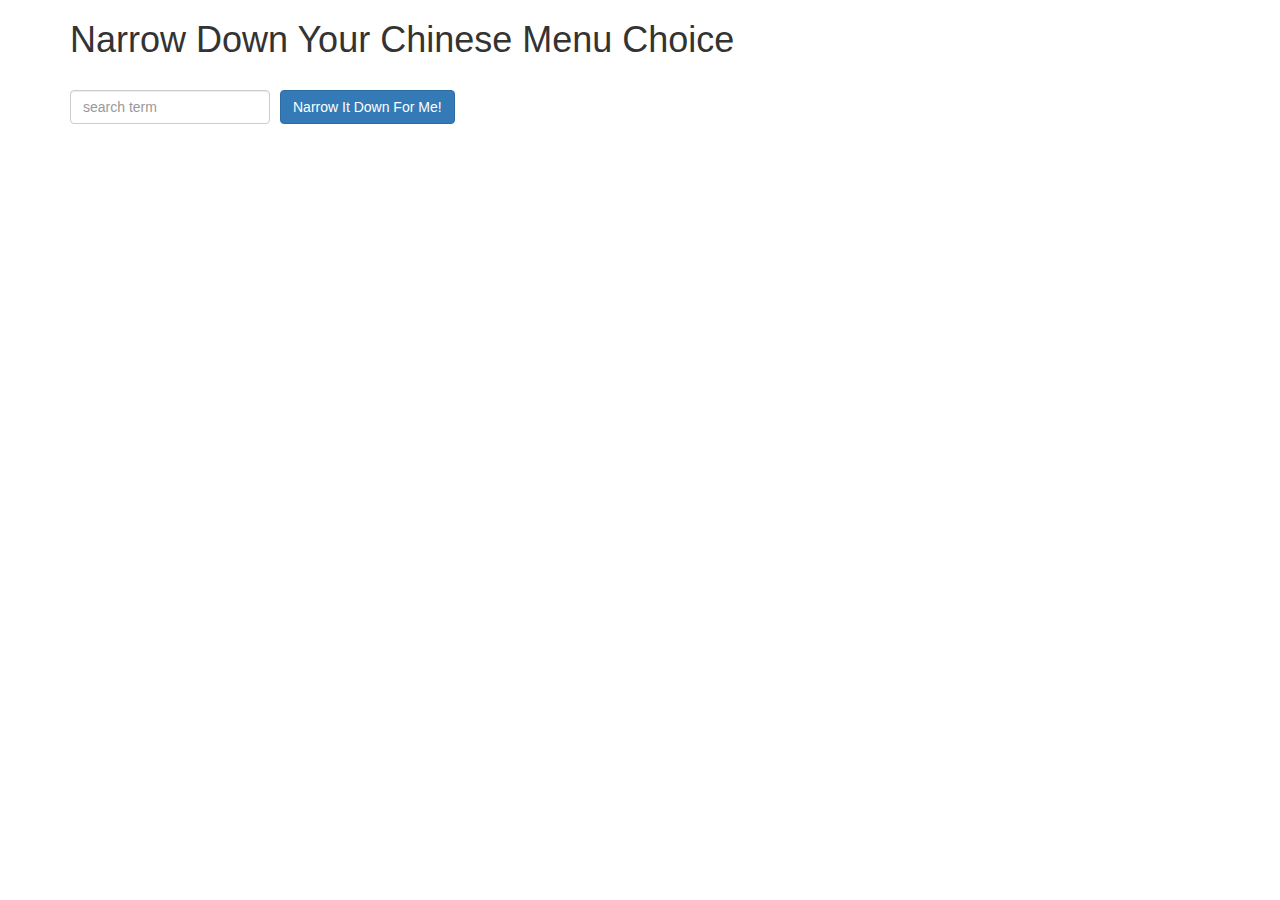
<file: module3_solution/index.html>
<!doctype html>
<html lang="en">
  <head>
    <title>Narrow Down Your Menu Choice</title>
    <meta name="viewport" content="width=device-width, initial-scale=1">
    <link rel="stylesheet" href="styles/bootstrap.min.css">
    <link rel="stylesheet" href="styles/styles.css">

    <script src="angular.min.js" type="text/javascript"></script>
    <script src="app.js" type="text/javascript"></script>
  </head>
  <body ng-app="NarrowItDownApp" ng-controller="NarrowItDownController as narrowCtrl">
    <div class="container">
      <h1>Narrow Down Your Chinese Menu Choice</h1>

      <div class="form-group">
        <input ng-model="narrowCtrl.searchTerm" type="text" placeholder="search term" class="form-control">
      </div>
      <div class="form-group narrow-button">
        <button ng-click="narrowCtrl.getMenuItems(narrowCtrl.searchTerm)" class="btn btn-primary">Narrow It Down For Me!</button>
      </div>

      <!-- found-items should be implemented as a component -->
      <found-items
        items="narrowCtrl.found"
        list-is-empty="narrowCtrl.listIsEmpty"
        on-remove="narrowCtrl.removeItem(index)">
      </found-items>
    </div>

  </body>
</html>
</file>
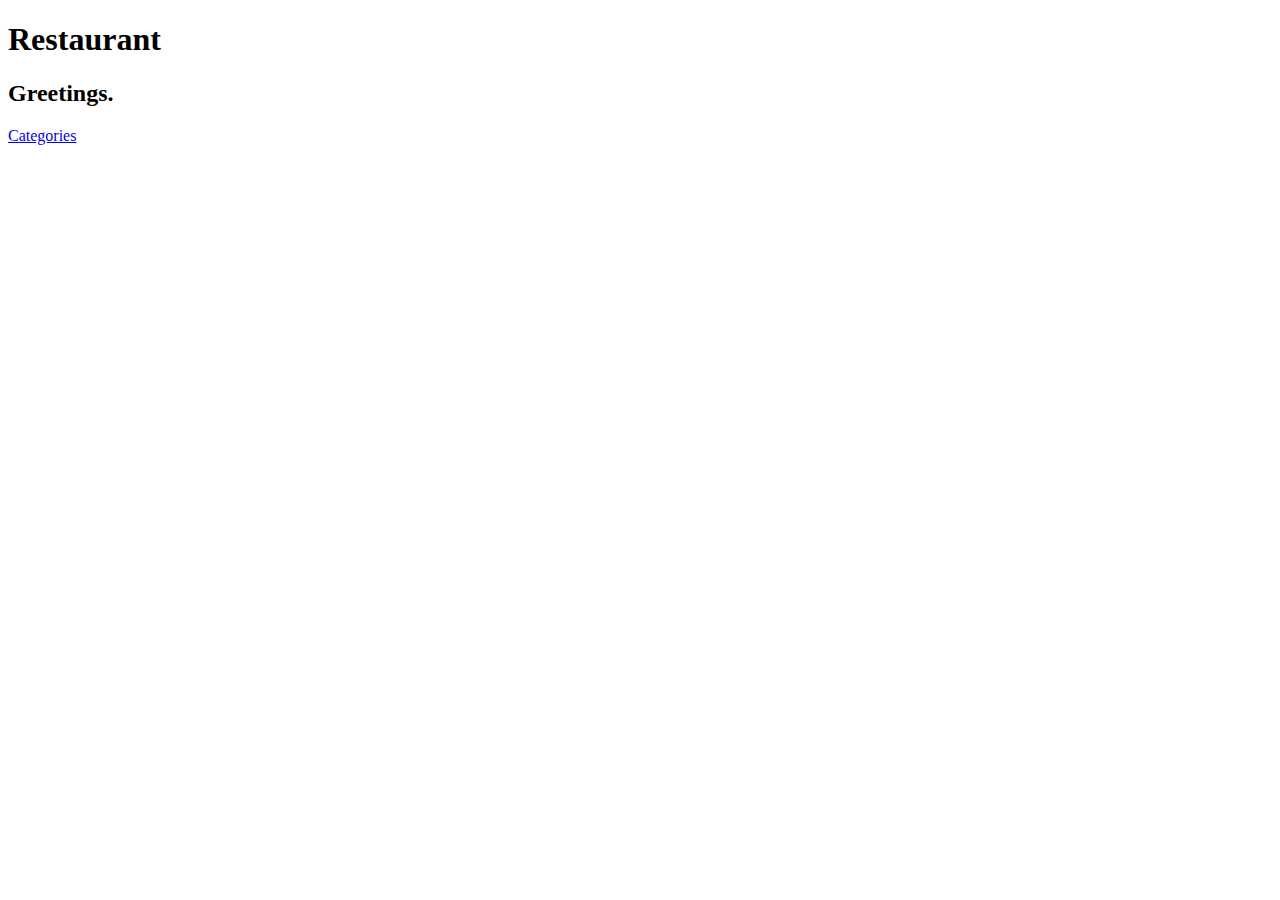
<file: module4_solution/index.html>
<!DOCTYPE html>
<html>
  <head>
    <meta charset="utf-8">
    <title>Menu App</title>

    <!-- Library scripts -->
    <script src="./lib/angular.min.js" type="text/javascript"></script>
    <script src="./lib/angular-ui-router.min.js" type="text/javascript"></script>

    <!-- App scripts -->
    <script src="./src/menuapp.module.js" type="text/javascript"></script>
    <script src="./src/data/data.module.js" type="text/javascript"></script>

    <script src="./routes.js" type="text/javascript"></script>

    <script src="./src/data/categories/categories.component.js" type="text/javascript"></script>
    <script src="./src/data/categories/categories.controller.js" type="text/javascript"></script>
    <script src="./src/data/items/items.component.js" type="text/javascript"></script>
    <script src="./src/data/items/items.controller.js" type="text/javascript"></script>
    <script src="./src/data/menudata.constant.js" type="text/javascript"></script>
    <script src="./src/data/menudata.service.js" type="text/javascript"></script>

  </head>
  <body ng-app="MenuApp">
    <h1>Restaurant</h1>

    <ui-view></ui-view>

  </body>
</html>
</file>
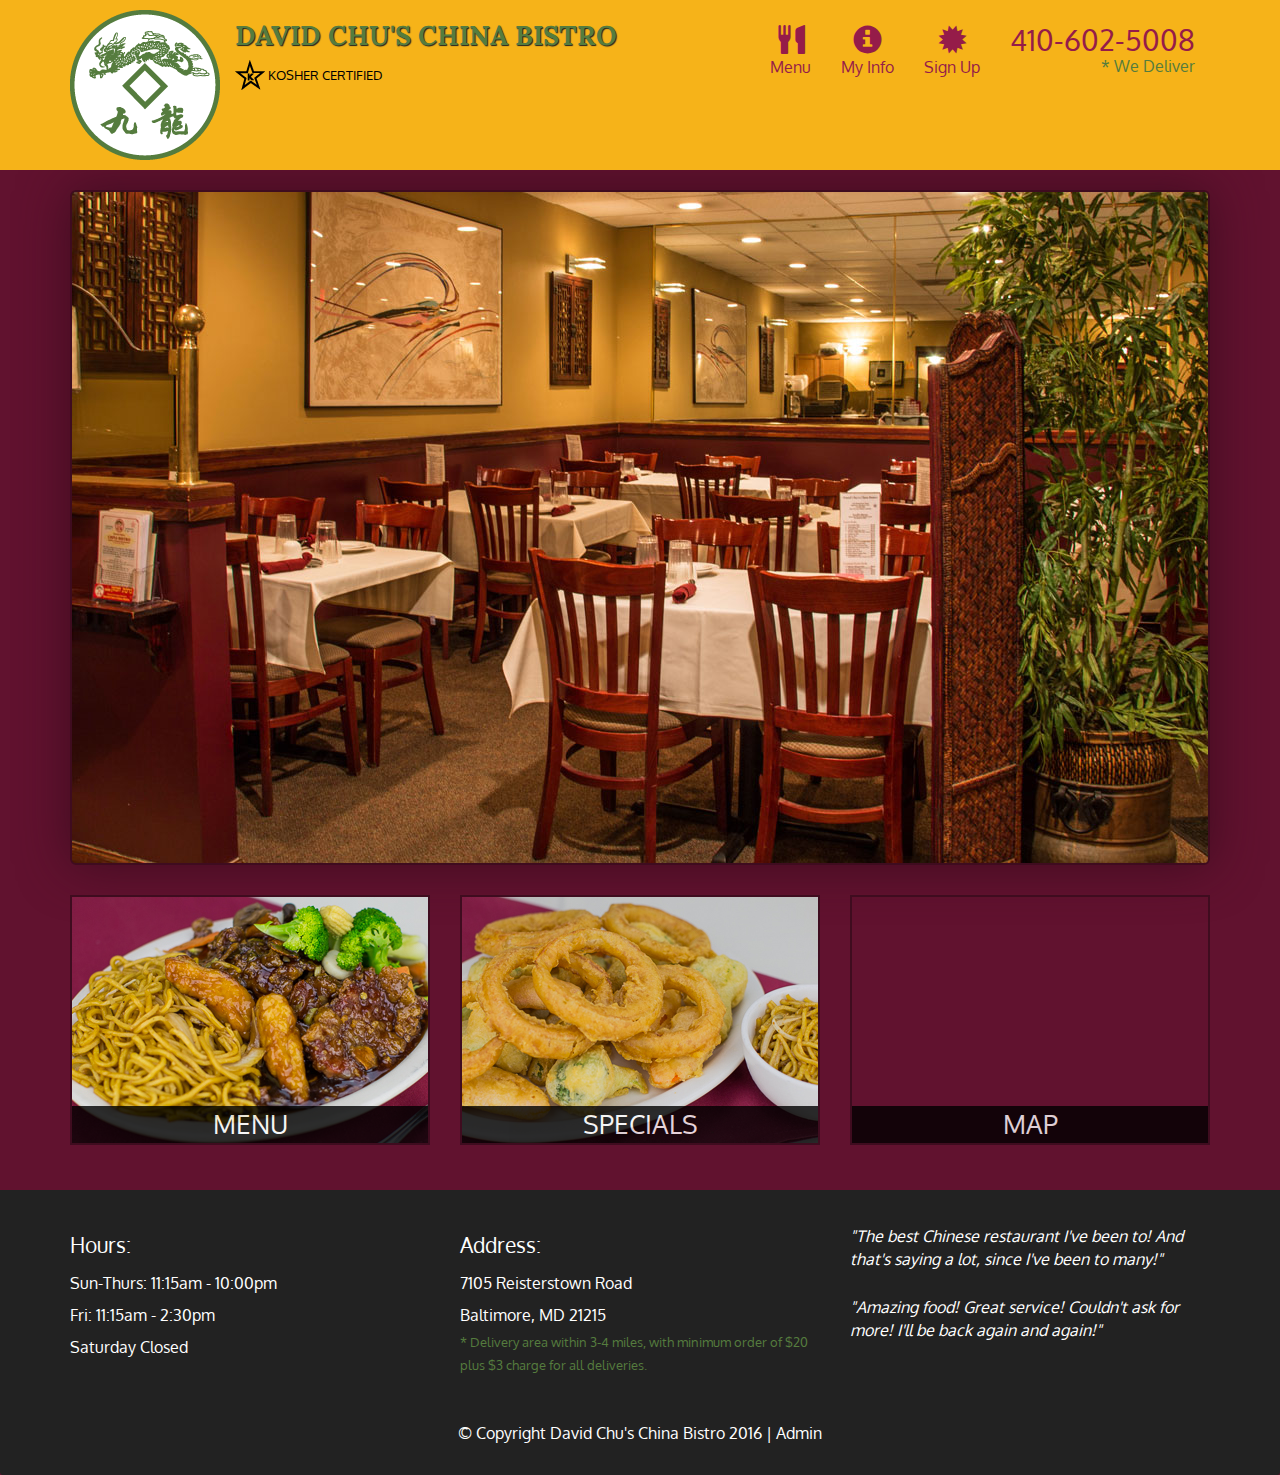
<file: module5_solution/index.html>
<!DOCTYPE html>
<html lang="en">
  <head>
    <meta charset="utf-8">
    <meta http-equiv="X-UA-Compatible" content="IE=edge">
    <meta name="viewport" content="width=device-width, initial-scale=1">
    <title>David Chu's China Bistro</title>
    <link href='https://fonts.googleapis.com/css?family=Oxygen:400,300,700' rel='stylesheet' type='text/css'>
    <link href='https://fonts.googleapis.com/css?family=Lora' rel='stylesheet' type='text/css'>
    <link rel="stylesheet" href="css/bootstrap.min.css">
    <link rel="stylesheet" href="css/restaurant.css">
    <link rel="stylesheet" href="css/common.css">
  </head>
  <body ng-app="restaurant" ng-strict-di>

    <!-- Fixed position loading indicator -->
    <loading class="loading-indicator"></loading>

    <header>
      <nav id="header-nav" class="navbar navbar-default">
        <div class="container">
          <div class="navbar-header">
            <a href="index.html" class="pull-left visible-md visible-lg">
              <div id="logo-img" alt="Logo image"></div>
            </a>

            <div class="navbar-brand">
              <a href="index.html"><h1>David Chu's China Bistro</h1></a>
              <p>
              <img src="images/star-k-logo.png" alt="Kosher certification">
              <span>Kosher Certified</span>
              </p>
            </div>

            <button id="navbarToggle" type="button" class="navbar-toggle collapsed" data-toggle="collapse" data-target="#collapsable-nav" aria-expanded="false">
              <span class="sr-only">Toggle navigation</span>
              <span class="icon-bar"></span>
              <span class="icon-bar"></span>
              <span class="icon-bar"></span>
            </button>
          </div>

          <div id="collapsable-nav" class="collapse navbar-collapse">
            <ul id="nav-list" class="nav navbar-nav navbar-right">
              <li id="navHomeButton" class="visible-xs">
                <a href="index.html">
                  <span class="glyphicon glyphicon-home"></span> Home</a>
              </li>
              <li id="navMenuButton" ui-sref-active="active">
                <a ui-sref="public.menu">
                  <span class="glyphicon glyphicon-cutlery"></span><br class="hidden-xs"> Menu</a>
              </li>
              <li>
                <a ui-sref="public.myinfo">
                  <span class="glyphicon glyphicon-info-sign"></span><br class="hidden-xs"> My Info</a>
              </li>
              <li>
                <a ui-sref="public.signup">
                  <span class="glyphicon glyphicon-certificate"></span><br class="hidden-xs"> Sign Up</a>
              </li>
              <li id="phone" class="hidden-xs">
                <a href="tel:410-602-5008">
                  <span>410-602-5008</span></a><div>* We Deliver</div>
              </li>
            </ul><!-- #nav-list -->
          </div><!-- .collapse .navbar-collapse -->
        </div><!-- .container -->
      </nav><!-- #header-nav -->
    </header>

    <div id="call-btn" class="visible-xs">
      <a class="btn" href="tel:410-602-5008">
        <span class="glyphicon glyphicon-earphone"></span>
        410-602-5008
      </a>
    </div>
    <div id="xs-deliver" class="text-center visible-xs">* We Deliver</div>

    <ui-view>
      <div class="text-center initial-loading">
        <h2>Loading Site...</h2>
      </div>
    </ui-view>

    <footer class="panel-footer">
      <div class="container">
        <div class="row">
          <section id="hours" class="col-sm-4">
            <span>Hours:</span><br>
            Sun-Thurs: 11:15am - 10:00pm<br>
            Fri: 11:15am - 2:30pm<br>
            Saturday Closed
            <hr class="visible-xs">
          </section>
          <section id="address" class="col-sm-4">
            <span>Address:</span><br>
            7105 Reisterstown Road<br>
            Baltimore, MD 21215
            <p>* Delivery area within 3-4 miles, with minimum order of $20 plus $3 charge for all deliveries.</p>
            <hr class="visible-xs">
          </section>
          <section id="testimonials" class="col-sm-4">
            <p>"The best Chinese restaurant I've been to! And that's saying a lot, since I've been to many!"</p>
            <p>"Amazing food! Great service! Couldn't ask for more! I'll be back again and again!"</p>
          </section>
        </div>
        <div class="text-center">
          &copy; Copyright David Chu's China Bistro 2016 |
          <a ui-sref="admin.auth">Admin</a></div>
      </div>
    </footer>

    <!-- Libs -->
    <script src="lib/jquery-2.1.4.min.js"></script>
    <script src="lib/bootstrap.min.js"></script>
    <script src="lib/angular.min.js"></script>
    <script src="lib/angular-ui-router.min.js"></script>

    <!-- Main Restaurant Module -->
    <script src="src/restaurant.module.js"></script>

    <!-- Common Module -->
    <script src="src/common/common.module.js"></script>
    <script src="src/common/loading/loading.component.js"></script>
    <script src="src/common/loading/loading.interceptor.js"></script>
    <script src="src/common/menu.service.js"></script>
    <script src="src/common/user-preference.service.js"></script>

    <!-- Public Module -->
    <script src="src/public/public.module.js"></script>
    <script src="src/public/public.routes.js"></script>
    <script src="src/public/menu/menu.controller.js"></script>
    <script src="src/public/menu-category/menu-category.component.js"></script>
    <script src="src/public/menu-items/menu-items.controller.js"></script>
    <script src="src/public/menu-item/menu-item.component.js"></script>
    <script src="src/public/sign-up/sign-up.controller.js"></script>
    <script src="src/public/my-info/my-info.controller.js"></script>

    <!-- ADMIN SITE -->

    <!--Application files -->

  </body>

</html>
</file>
<file: module3_solution/styles/styles.css>
h1 {
  margin-bottom: 30px;
}
input[type="text"] {
  width: 200px;
  float: left;
}
.narrow-button {
  float: left;
  margin-left: 10px;
}
.loader {
  display: none;
  margin-left: 5px;
  font-size: 10px;
  float: left;
  border-top: 1.1em solid rgba(147, 147, 147, 0.2);
  border-right: 1.1em solid rgba(147, 147, 147, 0.2);
  border-bottom: 1.1em solid rgba(147, 147, 147, 0.2);
  border-left: 1.1em solid #676767;
  -webkit-transform: translateZ(0);
  -ms-transform: translateZ(0);
  transform: translateZ(0);
  -webkit-animation: load8 1.1s infinite linear;
  animation: load8 1.1s infinite linear;
}
.loader,
.loader:after {
  border-radius: 50%;
  width: 3em;
  height: 3em;
}
@-webkit-keyframes load8 {
  0% {
    -webkit-transform: rotate(0deg);
    transform: rotate(0deg);
  }
  100% {
    -webkit-transform: rotate(360deg);
    transform: rotate(360deg);
  }
}
@keyframes load8 {
  0% {
    -webkit-transform: rotate(0deg);
    transform: rotate(0deg);
  }
  100% {
    -webkit-transform: rotate(360deg);
    transform: rotate(360deg);
  }
}

/*
  MY STUFF
*/

.found-items-list {
  /*clear: both;*/
  list-style: none;
  padding: 0;
}

.found-items-list li {
  padding: 5px 0;
}

.found-items-wrapper {
  clear: both;
}

.menu-item-name {
  font-weight: bold;
}

.menu-item-short-name {
  font-weight: normal;
}
</file>
<file: module5_solution/css/restaurant.css>
body {
  font-size: 16px;
  color: #fff;
  background-color: #61122f;
  font-family: 'Oxygen', sans-serif;
}

.initial-loading {
  margin-top: 60px;
}

/** HEADER **/
#header-nav {
  background-color: #f6b319;
  border-radius: 0;
  border: 0;
}

#logo-img {
  background: url('../images/restaurant-logo_large.png') no-repeat;
  width: 150px;
  height: 150px;
  margin: 10px 15px 10px 0;
}

.navbar-brand {
  padding-top: 25px;
}
.navbar-brand h1 { /* Restaurant name */
  font-family: 'Lora', serif;
  color: #557c3e;
  font-size: 1.5em;
  text-transform: uppercase;
  font-weight: bold;
  text-shadow: 1px 1px 1px #222;
  margin-top: 0;
  margin-bottom: 0;
  line-height: .75;
}
.navbar-brand a:hover, .navbar-brand a:focus {
  text-decoration: none;
}
.navbar-brand p { /* Kosher cert */
  color: #000;
  text-transform: uppercase;
  font-size: .7em;
  margin-top: 15px;
}
.navbar-brand p span { /* Star-K */
  vertical-align: middle;
}

#nav-list {
  margin-top: 10px;
}
#nav-list a {
  color: #951C49;
  text-align: center;
}
#nav-list a:hover {
  background: #E7E7E7;
}
#nav-list a span {
  font-size: 1.8em;
}

#phone {
  margin-top: 5px;
}
#phone a { /* Phone number */
  text-align: right;
  padding-bottom: 0;
}
#phone div { /* We Deliver */
  color: #557c3e;
  text-align: right;
  padding-right: 15px;
}

.navbar-header button.navbar-toggle, .navbar-header .icon-bar {
  border: 1px solid #61122f;
}
.navbar-header button.navbar-toggle {
  clear: both;
  margin-top: -30px;
}
/* END HEADER */

/* FOOTER */
.panel-footer {
  margin-top: 30px;
  padding-top: 35px;
  padding-bottom: 30px;
  background-color: #222;
  border-top: 0;
}
.panel-footer div.row {
  margin-bottom: 35px;
}
#hours, #address {
  line-height: 2;
}
#hours > span, #address > span {
  font-size: 1.3em;
}
#address p {
  color: #557c3e;
  font-size: .8em;
  line-height: 1.8;
}
#testimonials {
  font-style: italic;
}
#testimonials p:nth-child(2) {
  margin-top: 25px;
}
a[ui-sref="admin.auth"] {
  color: #fff;
}
/* END FOOTER */

/********** Medium devices only **********/
@media (min-width: 992px) and (max-width: 1199px) {
  /* Header */
  #logo-img {
    background: url('../images/restaurant-logo_medium.png') no-repeat;
    width: 100px;
    height: 100px;
    margin: 5px 5px 5px 0;
  }
  /* End Header */
}


/********** Extra small devices only **********/
@media (max-width: 767px) {
  /* Header */
  .navbar-brand {
    padding-top: 10px;
    height: 80px;
  }
  .navbar-brand h1 { /* Restaurant name */
    padding-top: 10px;
    font-size: 5vw; /* 1vw = 1% of viewport width */
  }
  .navbar-brand p { /* Kosher cert */
    font-size: .6em;
    margin-top: 12px;
  }
  .navbar-brand p img { /* Star-K */
    height: 20px;
  }

  #collapsable-nav a { /* Collapsed nav menu text */
    font-size: 1.2em;
  }
  #collapsable-nav a span { /* Collapsed nav menu glyph */
    font-size: 1em;
    margin-right: 5px;
  }

  #call-btn > a {
    font-size: 1.5em;
    display: block;
    margin: 0 20px;
    padding: 10px;
    border: 2px solid #fff;
    background-color: #f6b319;
    color: #951c49;
  }
  #xs-deliver {
    margin-top: 5px;
    font-size: .7em;
    letter-spacing: .1em;
    text-transform: uppercase;
  }
  /* End Header */

  /* Footer */
  .panel-footer section {
    margin-bottom: 30px;
    text-align: center;
  }
  .panel-footer section:nth-child(3) {
    margin-bottom: 0; /* margin already exists on the whole row */
  }
  .panel-footer section hr {
    width: 50%;
  }
  /* End Footer */
}


/********** Super extra small devices Only :-) (e.g., iPhone 4) **********/
@media (max-width: 479px) {
  /* Header */
  .navbar-brand h1 { /* Restaurant name */
    padding-top: 5px;
    font-size: 6vw;
  }
  /* End Header */
}
</file>
<file: module5_solution/css/common.css>
/* STUFF I ADDED */
button, input, select {
  color: initial;
}

h2, .subtitle {
  text-align: center;
}

label {
  font-weight: normal;
  margin-bottom: 10px;
  margin-top: 10px;
}

.form-error {
  font-weight: bold;
}

.ng-touched.ng-invalid {
  border: 1px solid #ff0000;
  padding: 2px;
}

.title {
  margin-bottom: 50px;
}
/* END STUFF I ADDED */

.loading-indicator {
    display: block;
    width: 70px;
    position: fixed;
    left: 0;
    right: 0;
    margin: 0 auto;
    top: 40%;
    z-index: 100;
    background-color: #FFF;
}

.loading-indicator img {
    width: 70px;
    background-color: #FFF;
}

.ui-view-placeholder {
    margin-top: 60px;
}
</file>
